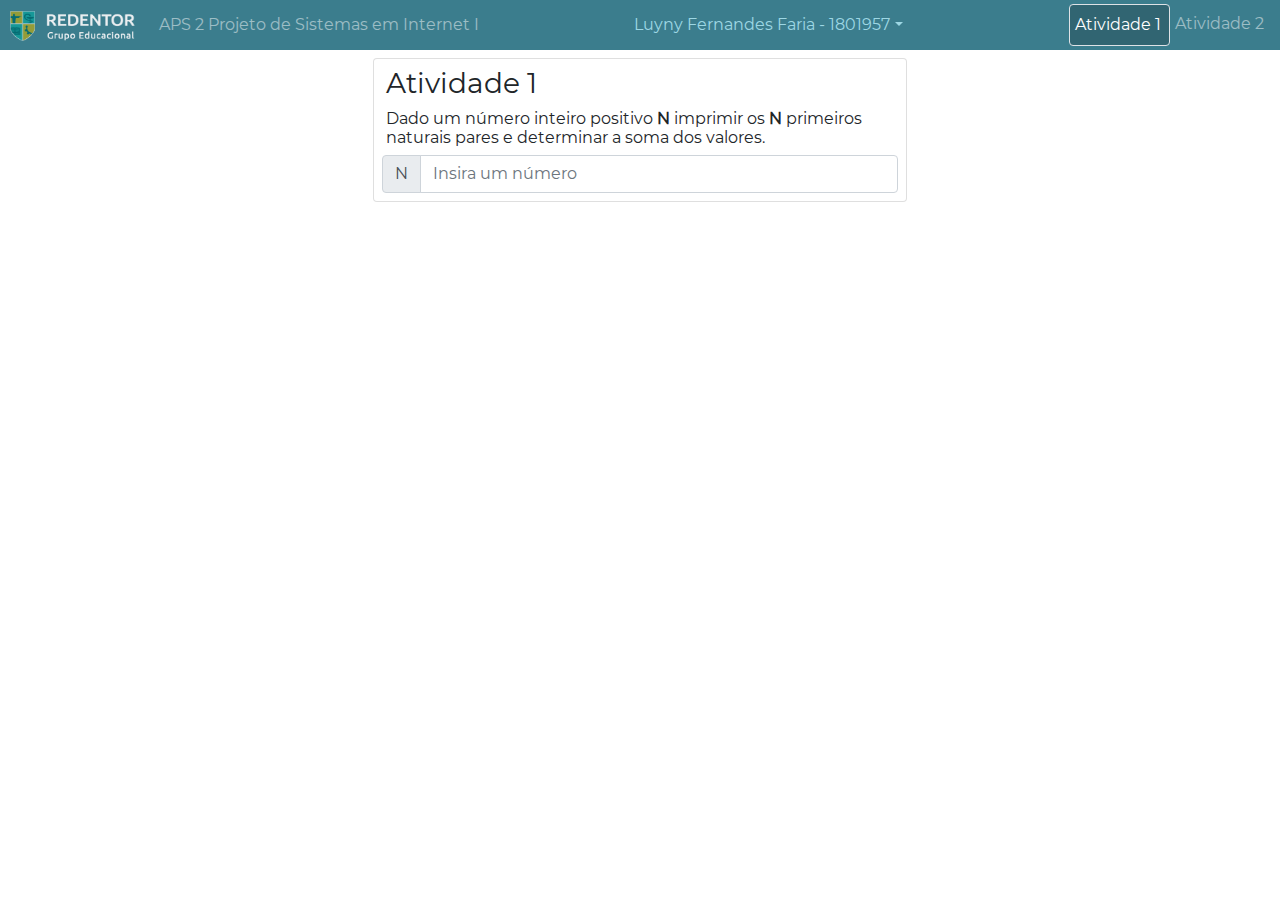
<file: index.html>
<!DOCTYPE html>
<html lang="pt-br">

<head>
    <meta charset="UTF-8">
    <meta name="viewport" content="width=device-width, initial-scale=1.0">
    <meta http-equiv="X-UA-Compatible" content="ie=edge">
    <title>Aps 2 Web</title>
    <link rel="stylesheet" href="https://stackpath.bootstrapcdn.com/bootstrap/4.3.1/css/bootstrap.min.css" integrity="sha384-ggOyR0iXCbMQv3Xipma34MD+dH/1fQ784/j6cY/iJTQUOhcWr7x9JvoRxT2MZw1T" crossorigin="anonymous">
    <script src="https://stackpath.bootstrapcdn.com/bootstrap/4.3.1/js/bootstrap.min.js" integrity="sha384-JjSmVgyd0p3pXB1rRibZUAYoIIy6OrQ6VrjIEaFf/nJGzIxFDsf4x0xIM+B07jRM" crossorigin="anonymous"></script>
    <script src="https://code.jquery.com/jquery-3.3.1.slim.min.js" integrity="sha384-q8i/X+965DzO0rT7abK41JStQIAqVgRVzpbzo5smXKp4YfRvH+8abtTE1Pi6jizo" crossorigin="anonymous"></script>
    <script src="https://cdnjs.cloudflare.com/ajax/libs/popper.js/1.14.7/umd/popper.min.js" integrity="sha384-UO2eT0CpHqdSJQ6hJty5KVphtPhzWj9WO1clHTMGa3JDZwrnQq4sF86dIHNDz0W1" crossorigin="anonymous"></script>
    <link rel="stylesheet" href="style.css">
</head>

<body>
    
    <span id="navbar">1</span>
    <!-- Chama o arquivo da navBar -->
    <script src="navBar.js"></script>

    <div class="card col-sm-7 col-md-6 col-lg-5 mt-2 mx-auto p-2 position-static" id="corpo">
        <h3 class="ml-1 ">Atividade 1</h3>
        <h6 class="ml-1">Dado um número inteiro positivo <b>N</b> imprimir os <b>N</b> primeiros naturais pares e
            determinar a soma
            dos valores.</h6>
        <div class="input-group">
            <div class="input-group-prepend">
                <div class="input-group-text">N</div>
            </div>
            <!-- Input numero-->
            <input type="number" class="form-control" id="numero" oninput="novaSoma(Number(numero.value))"
                placeholder="Insira um número">
        </div>
        <!-- Tabela vazia-->
        <table class="table table-bordered table-hover text-center w-50 mx-auto mt-2" id="tabela"></table>
    </div>
    <script src="javascript.js"></script>
</body>

</html>
</file>
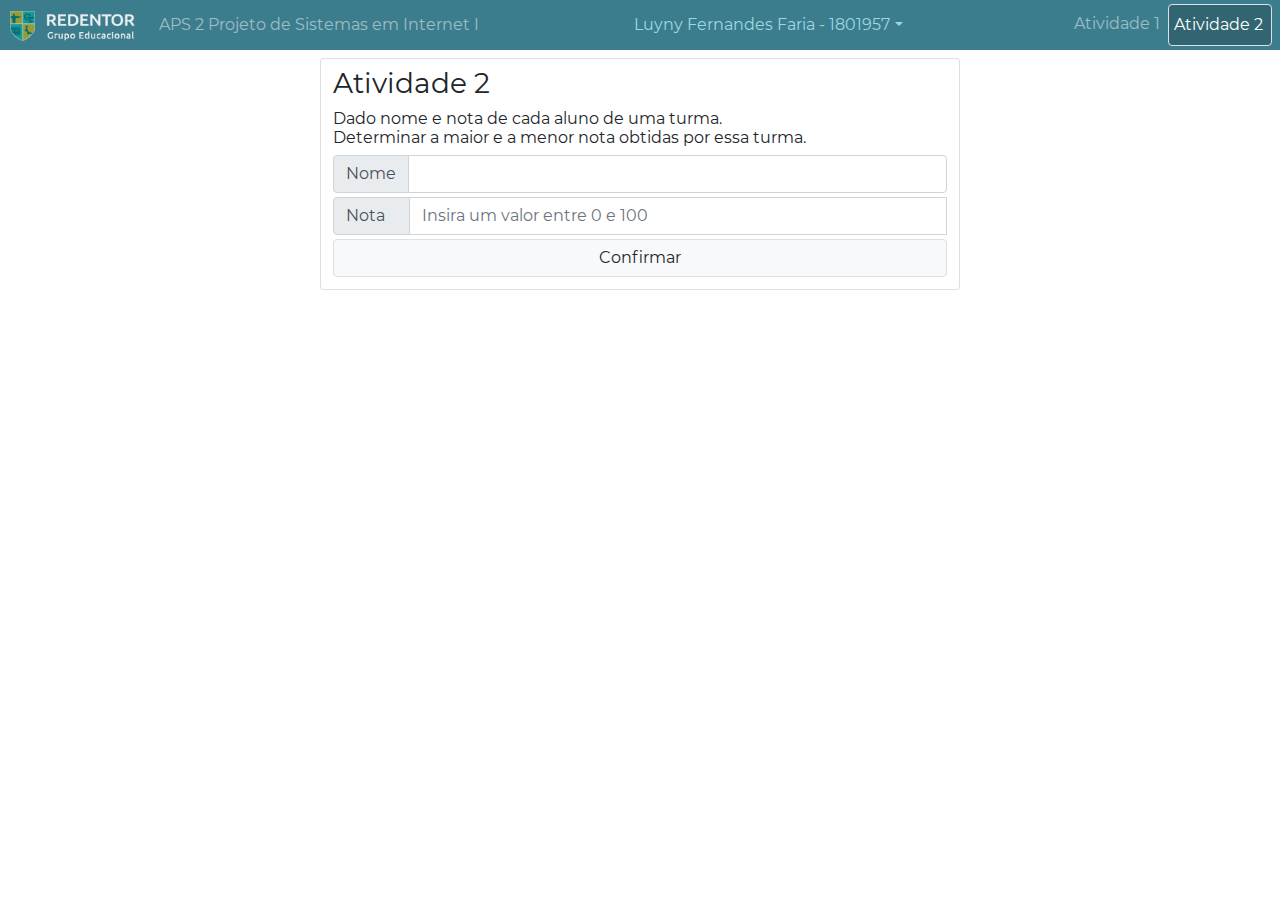
<file: atividade2.html>
<!DOCTYPE html>
<html lang="pt-br">

<head>
    <meta charset="UTF-8">
    <meta name="viewport" content="width=device-width, initial-scale=1.0">
    <meta http-equiv="X-UA-Compatible" content="ie=edge">
    <title>Aps 2 Web</title>
    <link rel="stylesheet" href="https://stackpath.bootstrapcdn.com/bootstrap/4.3.1/css/bootstrap.min.css" integrity="sha384-ggOyR0iXCbMQv3Xipma34MD+dH/1fQ784/j6cY/iJTQUOhcWr7x9JvoRxT2MZw1T" crossorigin="anonymous">
    <script src="https://stackpath.bootstrapcdn.com/bootstrap/4.3.1/js/bootstrap.min.js" integrity="sha384-JjSmVgyd0p3pXB1rRibZUAYoIIy6OrQ6VrjIEaFf/nJGzIxFDsf4x0xIM+B07jRM" crossorigin="anonymous"></script>
    <script src="https://code.jquery.com/jquery-3.3.1.slim.min.js" integrity="sha384-q8i/X+965DzO0rT7abK41JStQIAqVgRVzpbzo5smXKp4YfRvH+8abtTE1Pi6jizo" crossorigin="anonymous"></script>
    <script src="https://cdnjs.cloudflare.com/ajax/libs/popper.js/1.14.7/umd/popper.min.js" integrity="sha384-UO2eT0CpHqdSJQ6hJty5KVphtPhzWj9WO1clHTMGa3JDZwrnQq4sF86dIHNDz0W1" crossorigin="anonymous"></script>
    <link rel="stylesheet" href="style.css">
</head>

<body>
        <span id="navbar">2</span>
        <!-- Chama o arquivo da navBar -->
        <script src="navBar.js"></script>
    <div class="card col-sm-9 col-md-6 col-lg-6 m-auto p-2 position-static" id="corpo">
        <h3 class="ml-1">Atividade 2</h3>
        <h6 class="ml-1">Dado nome e nota de cada aluno de uma turma. <br>
            Determinar a maior e a menor nota obtidas por essa turma.
        </h6>
        <div class="input-group px-1">
            <div class="input-group-prepend">
                <div class="input-group-text ">Nome</div>
            </div>
            <!-- Input Nome -->
            <input type="text" class="form-control" id="nomeForm">
        </div>
        <div class="input-group my-1 px-1">
            <div class="input-group-prepend mb-1">
                <div class="input-group-text pr-4">Nota</div>
            </div>
            <!-- Input Nota-->
            <input type="number" class="form-control" id="notaForm" placeholder="Insira um valor entre 0 e 100">
            <!-- Confirmar -->
            <button type="submit" class="btn border w-100 m-auto bg-light"
                onclick="novaNota(nomeForm.value,Number(notaForm.value))">Confirmar</button>
        </div>
        <!-- Tabela e indicador de maior e menor -->
        <!-- Estes elementos ficam escondidos ate que algum dado seja inserido -->
        <div class="p-2 rounded bg-secondary text-light m-1" id="maior_menor">
            <div class="float-left col-6">Maior nota: <b><span id="nota_maior"></span></b> </div>
            <div class="float-right col-6">Menor nota: <b> <span id="nota_menor"></span></b> </div>
        </div>
        <table class="table table-hover table-bordered mt-2 text-center" id="tabela">
            <tr class="thead-light">
                <th width="300">Nome</th>
                <th width="100">Nota</th>
            </tr>
        </table>

    </div>
    <script src="javascript.js"></script>
</body>

</html>
</file>
<file: style.css>
/* Fonte usada no site */
@font-face {
    font-family: "Montserrat";
    src: url("fonts/Montserrat-Regular.ttf") format("truetype");
}
/* Esconde a tabela  */
#tabela,#maior_menor{
    display:none
}

#nav{
    background-color: #3b7d8d;
}

a,#nav{
    color:#9dd7e4;
    padding-left: 5px !important;
}

a:hover{
    background-color:#438899;
    border-radius: 5px;
    color: inherit
}

body{
    font-family: 'Montserrat', sans-serif;
}

.active{
    background-color:#316572;
}
</file>
